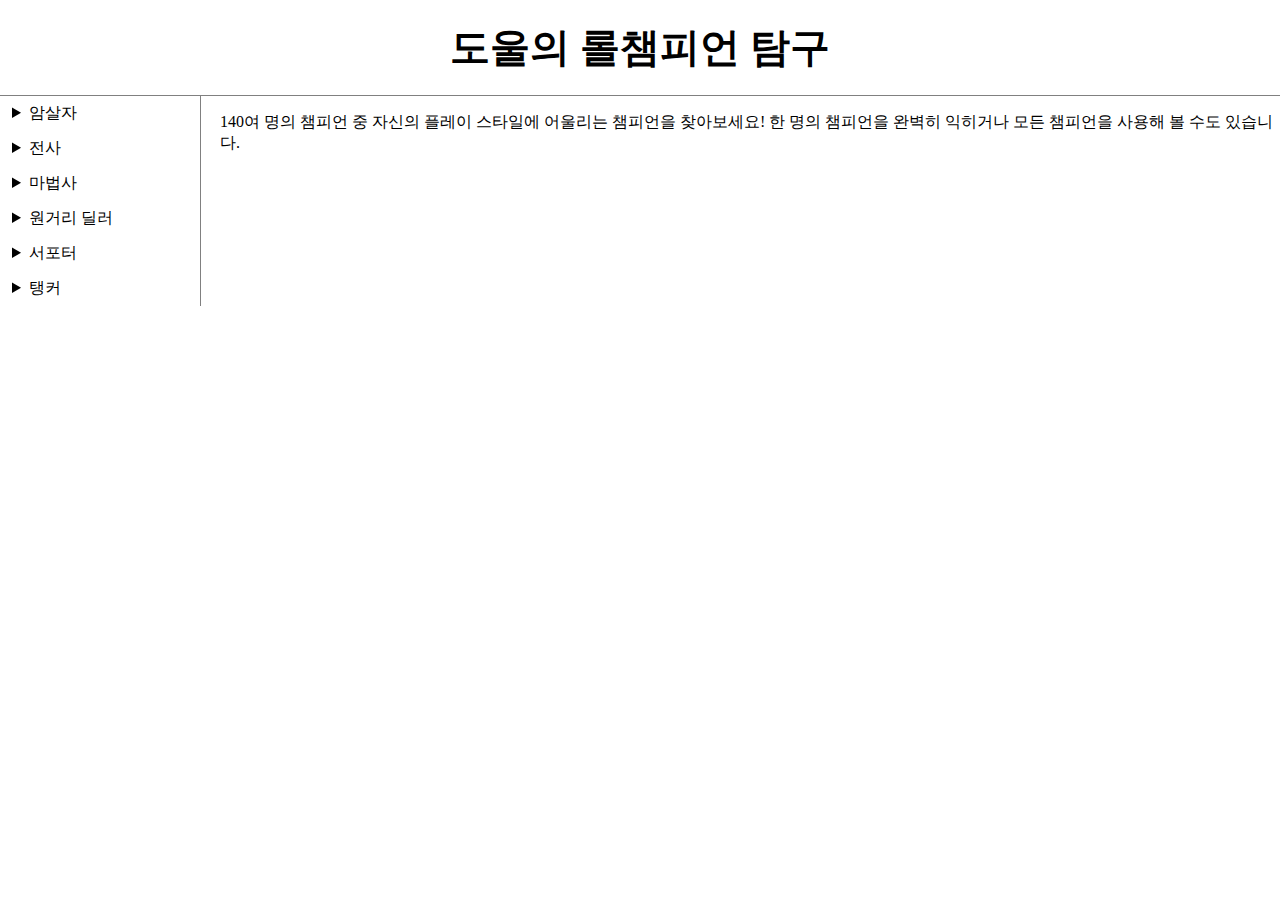
<file: index.html>
<!doctype html>
<html>
<head>
<title>도울의 롤챔피언 탐구</title>
<meta charset="utf-8">
<link rel="stylesheet" href="style.css">
</head>

<body>
<h1><a href="index.html" id="title">도울의 롤챔피언 탐구</a></h1>
<div id="grid">
    <div id="list">
        <details>
            <summary>암살자</summary>
                <ul>
                    <li>그웬</li>
                    <li>녹턴</li>
                </ul>
        </details>
        <details>
            <summary>전사</summary>  
                <ul>
                    <li><a href="가렌page.html">가렌</a></li>
                    <li><a href="갱플랭크page.html">갱플랭크</a></li>
                </ul>
        </details>  
        <details>
            <summary>마법사</summary>
                <ul>
                    <li><a href="갈리오page.html">갈리오</a></li>
                    <li>그라가스</li>
                </ul>
        </details>
        <details>
            <summary>원거리 딜러</summary>
                <ul>
                    <li>그레이브즈</li>
                    <li>드레이븐</li>
                </ul>
        </details>
        <details>
            <summary>서포터</summary>
                <ul>
                    <li>나미</li>
                    <li>노틸러스</li>
                </ul>
        </details>
        <details>
            <summary>탱커</summary>
                <ul>
                    <li><a href="가렌page.html">가렌</a></li>
                    <li><a href="갈리오page.html">갈리오</a></li>
                </ul>
        </details>
    </div>
    <div>
        <p>
        140여 명의 챔피언 중 자신의 플레이 스타일에 어울리는 챔피언을 찾아보세요! 한 명의 챔피언을 완벽히 익히거나 모든 챔피언을 사용해 볼 수도 있습니다.</p>
    </div>
</div>
</body>
</html>
</file>
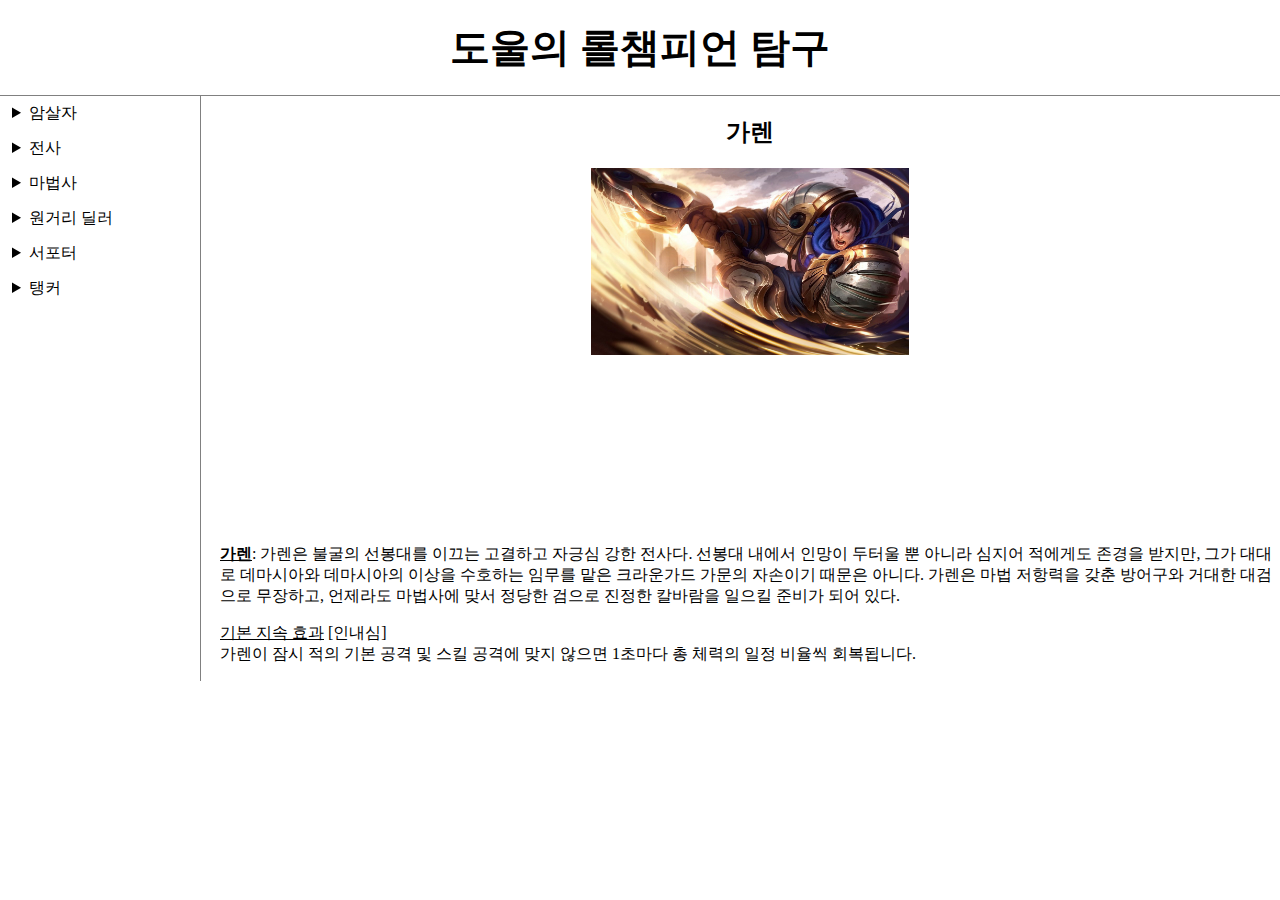
<file: 가렌page.html>
<!doctype html>
<html>
<head>
<title>롤 챔피언 소개 - 가렌</title>
<meta charset="utf-8">
<link rel="stylesheet" href="style.css">
</head>

<body>
<h1><a href="index.html" id="title">도울의 롤챔피언 탐구</a></h1>
<div id="grid">
    <div id="list">
        <details>
            <summary>암살자</summary>
                <ul>
                    <li>그웬</li>
                    <li>녹턴</li>
                </ul>
        </details>
        <details>
            <summary>전사</summary>  
                <ul>
                    <li><a href="가렌page.html">가렌</a></li>
                    <li><a href="갱플랭크page.html">갱플랭크</a></li>
                </ul>
        </details>  
        <details>
            <summary>마법사</summary>
                <ul>
                    <li><a href="갈리오page.html">갈리오</a></li>
                    <li>그라가스</li>
                </ul>
        </details>
        <details>
            <summary>원거리 딜러</summary>
                <ul>
                    <li>그레이브즈</li>
                    <li>드레이븐</li>
                </ul>
        </details>
        <details>
            <summary>서포터</summary>
                <ul>
                    <li>나미</li>
                    <li>노틸러스</li>
                </ul>
        </details>
        <details>
            <summary>탱커</summary>
                <ul>
                    <li><a href="가렌page.html">가렌</a></li>
                    <li><a href="갈리오page.html">갈리오</a></li>
                </ul>
        </details>
    </div>
    <div>
        <h2 style="text-align: center;">가렌</h2>
        <img src="가렌.jpg" width="30%" class="center">
        <p>
            <iframe class="center" width="280" height="157" src="https://www.youtube.com/embed/Ykj3eTuUlh4" title="YouTube video player" frameborder="0" allow="accelerometer; autoplay; clipboard-write; encrypted-media; gyroscope; picture-in-picture; web-share" allowfullscreen></iframe>
        </p>    
        <p><strong><u><a href="https://www.leagueoflegends.com/ko-kr/champions/garen/" target="_blank" title="가렌">가렌</a></u></strong>: 가렌은 불굴의 선봉대를 이끄는 고결하고 자긍심 강한 전사다. 선봉대 내에서 인망이 두터울 뿐 아니라 심지어 적에게도 존경을 받지만, 그가 대대로 데마시아와 데마시아의 이상을 수호하는 임무를 맡은 크라운가드 가문의 자손이기 때문은 아니다. 가렌은 마법 저항력을 갖춘 방어구와 거대한 대검으로 무장하고, 언제라도 마법사에 맞서 정당한 검으로 진정한 칼바람을 일으킬 준비가 되어 있다.</p>
        <p><u>기본 지속 효과</u> [인내심]
        <br>가렌이 잠시 적의 기본 공격 및 스킬 공격에 맞지 않으면 1초마다 총 체력의 일정 비율씩 회복됩니다.</p>
    </div>
</div>

</body>
</html>
</file>
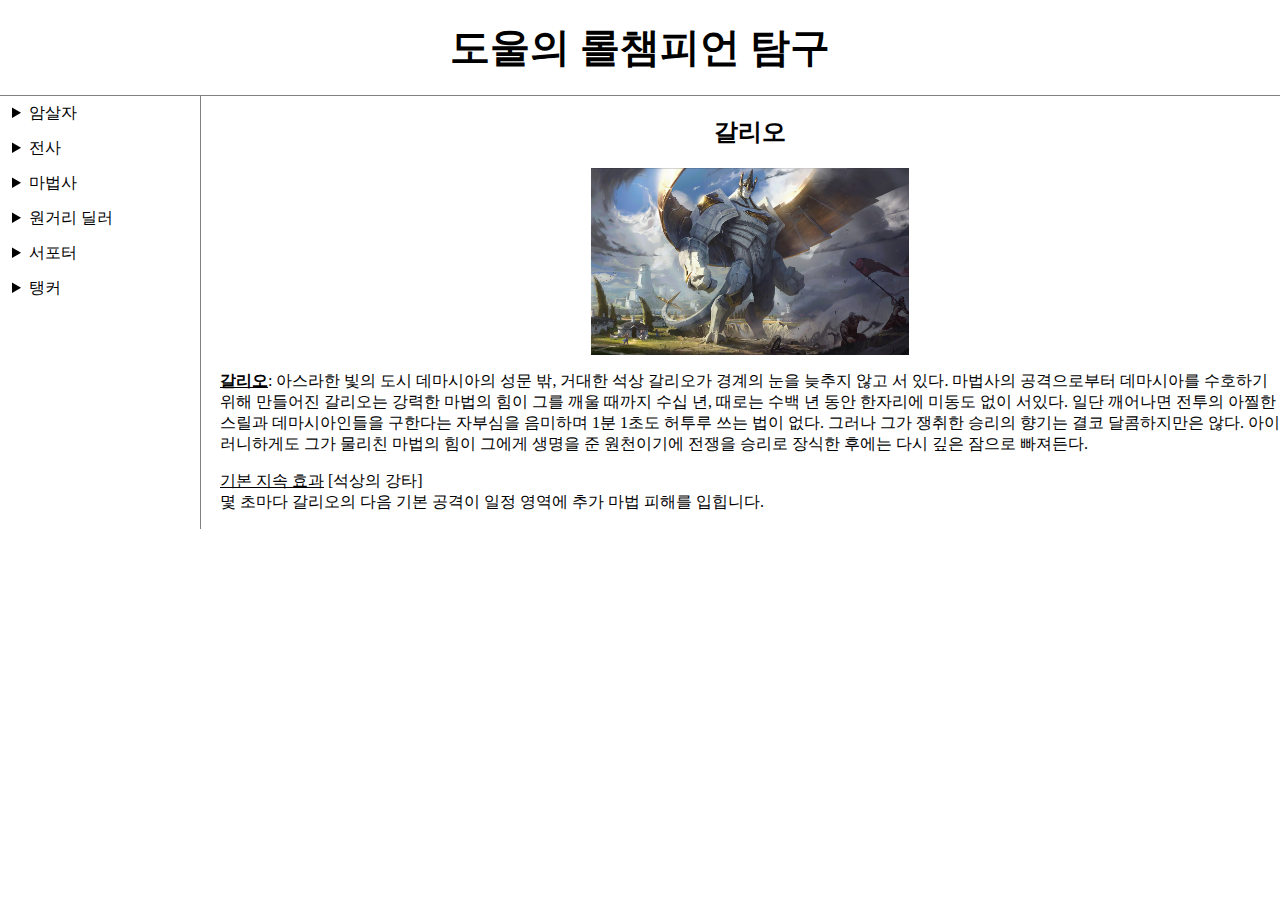
<file: 갈리오page.html>
<!doctype html>
<html>
<head>
<title>롤 챔피언 소개 - 갈리오</title>
<meta charset="utf-8">
<link rel="stylesheet" href="style.css">
</head>

<body>
    <h1><a href="index.html" id="title">도울의 롤챔피언 탐구</a></h1>
<div id="grid">
    <div id="list">
        <details>
            <summary>암살자</summary>
                <ul>
                    <li>그웬</li>
                    <li>녹턴</li>
                </ul>
        </details>
        <details>
            <summary>전사</summary>  
                <ul>
                    <li><a href="가렌page.html">가렌</a></li>
                    <li><a href="갱플랭크page.html">갱플랭크</a></li>
                </ul>
        </details>  
        <details>
            <summary>마법사</summary>
                <ul>
                    <li><a href="갈리오page.html">갈리오</a></li>
                    <li>그라가스</li>
                </ul>
        </details>
        <details>
            <summary>원거리 딜러</summary>
                <ul>
                    <li>그레이브즈</li>
                    <li>드레이븐</li>
                </ul>
        </details>
        <details>
            <summary>서포터</summary>
                <ul>
                    <li>나미</li>
                    <li>노틸러스</li>
                </ul>
        </details>
        <details>
            <summary>탱커</summary>
                <ul>
                    <li><a href="가렌page.html">가렌</a></li>
                    <li><a href="갈리오page.html">갈리오</a></li>
                </ul>
        </details>
    </div>
    <div>
        <h2 style="text-align: center;">갈리오</h2>
        <img src="갈리오.jpg" width="30%" class="center">
        <p><strong><u><a href="https://www.leagueoflegends.com/ko-kr/champions/galio/" target="_blank" title="갈리오">갈리오</a></u></strong>: 아스라한 빛의 도시 데마시아의 성문 밖, 거대한 석상 갈리오가 경계의 눈을 늦추지 않고 서 있다. 마법사의 공격으로부터 데마시아를 수호하기 위해 만들어진 갈리오는 강력한 마법의 힘이 그를 깨울 때까지 수십 년, 때로는 수백 년 동안 한자리에 미동도 없이 서있다. 일단 깨어나면 전투의 아찔한 스릴과 데마시아인들을 구한다는 자부심을 음미하며 1분 1초도 허투루 쓰는 법이 없다. 그러나 그가 쟁취한 승리의 향기는 결코 달콤하지만은 않다. 아이러니하게도 그가 물리친 마법의 힘이 그에게 생명을 준 원천이기에 전쟁을 승리로 장식한 후에는 다시 깊은 잠으로 빠져든다.</p>
        <p><u>기본 지속 효과</u> [석상의 강타]
        <br>몇 초마다 갈리오의 다음 기본 공격이 일정 영역에 추가 마법 피해를 입힙니다.</p>
    </div>
</div>
</body>
</html>
</file>
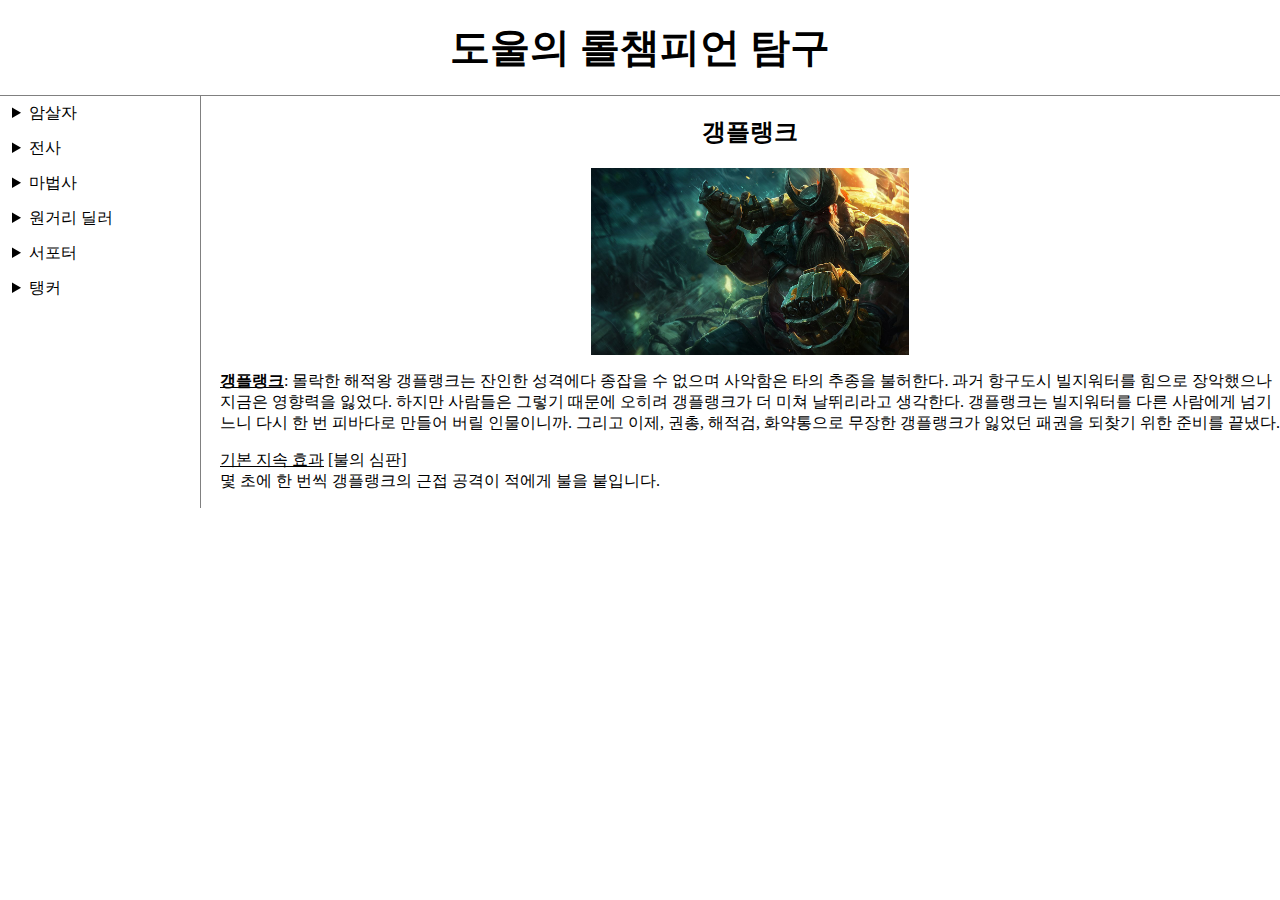
<file: 갱플랭크page.html>
<!doctype html>
<html>
<head>
<title>롤 챔피언 소개 - 갱플랭크</title>
<meta charset="utf-8">
<link rel="stylesheet" href="style.css">
</head>

<body>
    <h1><a href="index.html" id="title">도울의 롤챔피언 탐구</a></h1>
<div id="grid">
    <div id="list">
        <details>
            <summary>암살자</summary>
                <ul>
                    <li>그웬</li>
                    <li>녹턴</li>
                </ul>
        </details>
        <details>
            <summary>전사</summary>  
                <ul>
                    <li><a href="가렌page.html">가렌</a></li>
                    <li><a href="갱플랭크page.html">갱플랭크</a></li>
                </ul>
        </details>  
        <details>
            <summary>마법사</summary>
                <ul>
                    <li><a href="갈리오page.html">갈리오</a></li>
                    <li>그라가스</li>
                </ul>
        </details>
        <details>
            <summary>원거리 딜러</summary>
                <ul>
                    <li>그레이브즈</li>
                    <li>드레이븐</li>
                </ul>
        </details>
        <details>
            <summary>서포터</summary>
                <ul>
                    <li>나미</li>
                    <li>노틸러스</li>
                </ul>
        </details>
        <details>
            <summary>탱커</summary>
                <ul>
                    <li><a href="가렌page.html">가렌</a></li>
                    <li><a href="갈리오page.html">갈리오</a></li>
                </ul>
        </details>
    </div>
    <div>
        <h2 style="text-align: center;">갱플랭크</h2>
        <img src="갱플랭크.jpg" width="30%" class="center">
        <p><strong><u><a href="https://www.leagueoflegends.com/ko-kr/champions/gangplank/" target="_blank" title="갱플랭크">갱플랭크</a></u></strong>: 몰락한 해적왕 갱플랭크는 잔인한 성격에다 종잡을 수 없으며 사악함은 타의 추종을 불허한다. 과거 항구도시 빌지워터를 힘으로 장악했으나 지금은 영향력을 잃었다. 하지만 사람들은 그렇기 때문에 오히려 갱플랭크가 더 미쳐 날뛰리라고 생각한다. 갱플랭크는 빌지워터를 다른 사람에게 넘기느니 다시 한 번 피바다로 만들어 버릴 인물이니까. 그리고 이제, 권총, 해적검, 화약통으로 무장한 갱플랭크가 잃었던 패권을 되찾기 위한 준비를 끝냈다.</p>
        <p><u>기본 지속 효과</u> [불의 심판]
        <br>몇 초에 한 번씩 갱플랭크의 근접 공격이 적에게 불을 붙입니다.</p>
    </div>
</div>    
</body>
</html>
</file>
<file: style.css>
body{
    margin:0;
}
 h1 {
   font-size: 40px; 
   text-align: center;
   border-bottom:1px solid gray;
   margin:0;
   padding: 20px;
}
details{

    width:150px;
    margin:0;
    padding:20px;
}
#list{
    border-right:1px solid gray;
    width: 200px;
}
a {
   color: black; 
   text-decoration: none;
}
a:hover{
    background-color:yellow;
}
.center{
    display: block;
    margin-left: auto;
    margin-right: auto;
}
#title:hover{
    background-color: white;
}
#grid {
    display:grid;
    grid-template-columns:220px 1fr;
}
#grid ul{
    padding-left: 35px;
}
@media(max-width:700px){
    #grid {
    display:block;
    }
    #grid details{
        border-right:none;
    }
    h1{
        font-size:medium;
    }
}
#grid details{
    padding: 7px;
}
#grid summary{
    padding-left: 5px;
}
</file>
